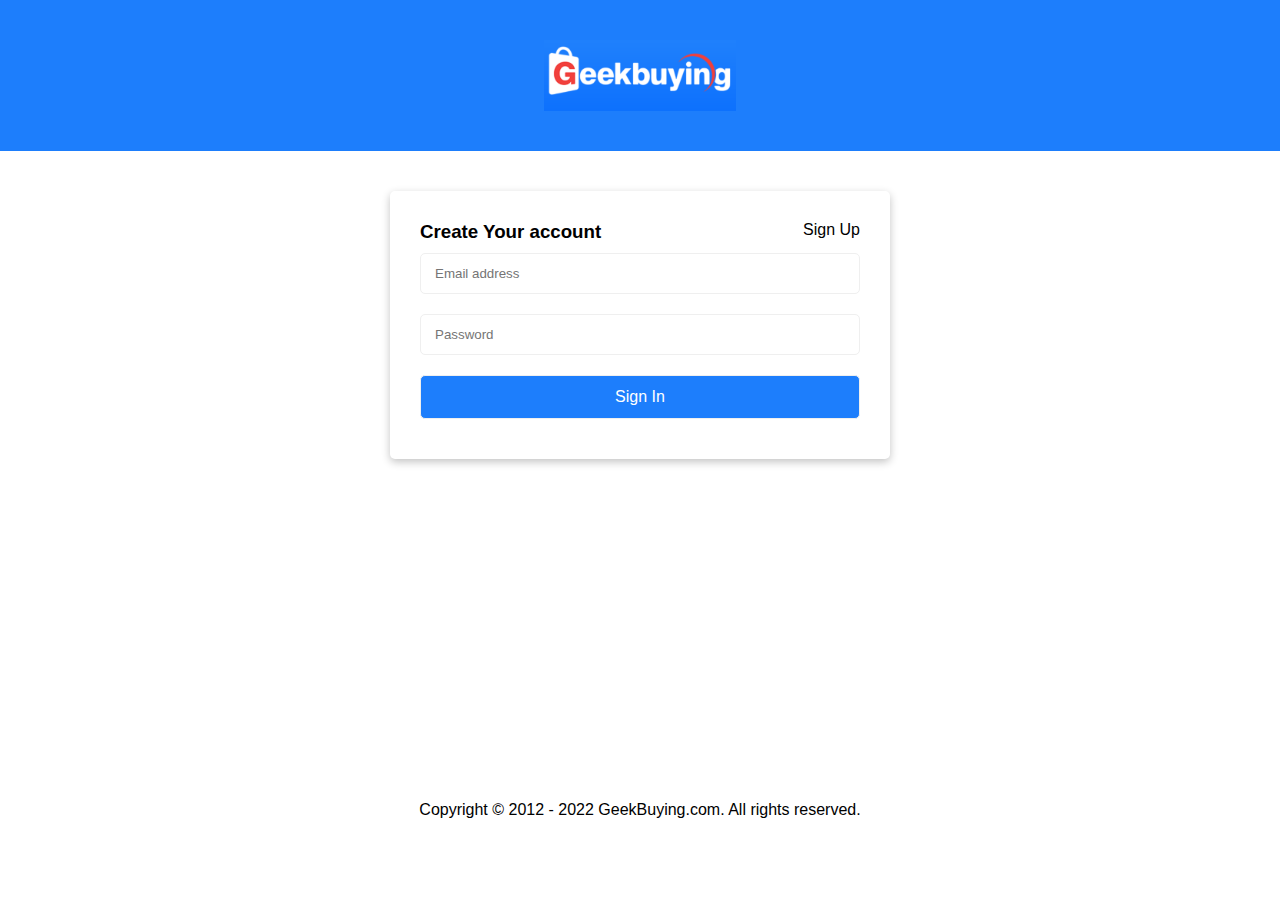
<file: signin.html>
<!DOCTYPE html>
<html lang="en">
  <head>
    <meta charset="UTF-8" />
    <meta http-equiv="X-UA-Compatible" content="IE=edge" />
    <meta name="viewport" content="width=device-width, initial-scale=1.0" />
    <title>Sign in or register</title>
    <link rel="stylesheet" href="./style/navigation.css" />
    <link rel="stylesheet" href="./style/index.css" />
    <link rel="stylesheet" href="./style/signup.css" />
  </head>
  <body>
    <nav id="header-wrapper">
      <img src="./img/geekbuying_logo.png" alt="" />
    </nav>

    <main>
      <div class="bg-image">
        <div class="form-container-parent">
          <div class="form-container">
            <div class="head">
              <h3>Create Your account</h3>
              <a href="signup.html">Sign Up</a>
            </div>
            <form action="">
              <input
                type="email"
                name=""
                id="email"
                placeholder="Email address"
              />
              <input type="password" id="pswd" placeholder="Password" />
              <input type="submit" value="Sign In" />
            </form>
          </div>
        </div>
      </div>
    </main>
    <footer style="background-color: inherit">
      <div class="copy-right">
        <p>Copyright © 2012 - 2022 GeekBuying.com. All rights reserved.</p>
      </div>
    </footer>
  </body>
</html>
<script>
  document
    .querySelector("#header-wrapper > img")
    .addEventListener("click", function () {
      window.location.replace("index.html");
    });
  let geekUsersData = JSON.parse(localStorage.getItem("geeksUsers"));
  let form = document.querySelector("form");
  form.addEventListener("submit", function () {
    event.preventDefault();
    if (
      geekUsersData.some(function (e) {
        return e.email == form.email.value && e.password == form.pswd.value;
      })
    ) {
      alert("Login successful!");
      localStorage.setItem("current_geek_User", form.email.value);
      window.location.href = "index.html";
    } else {
      alert("Login failed Please Enter correct details");
    }
  });
</script>
</file>
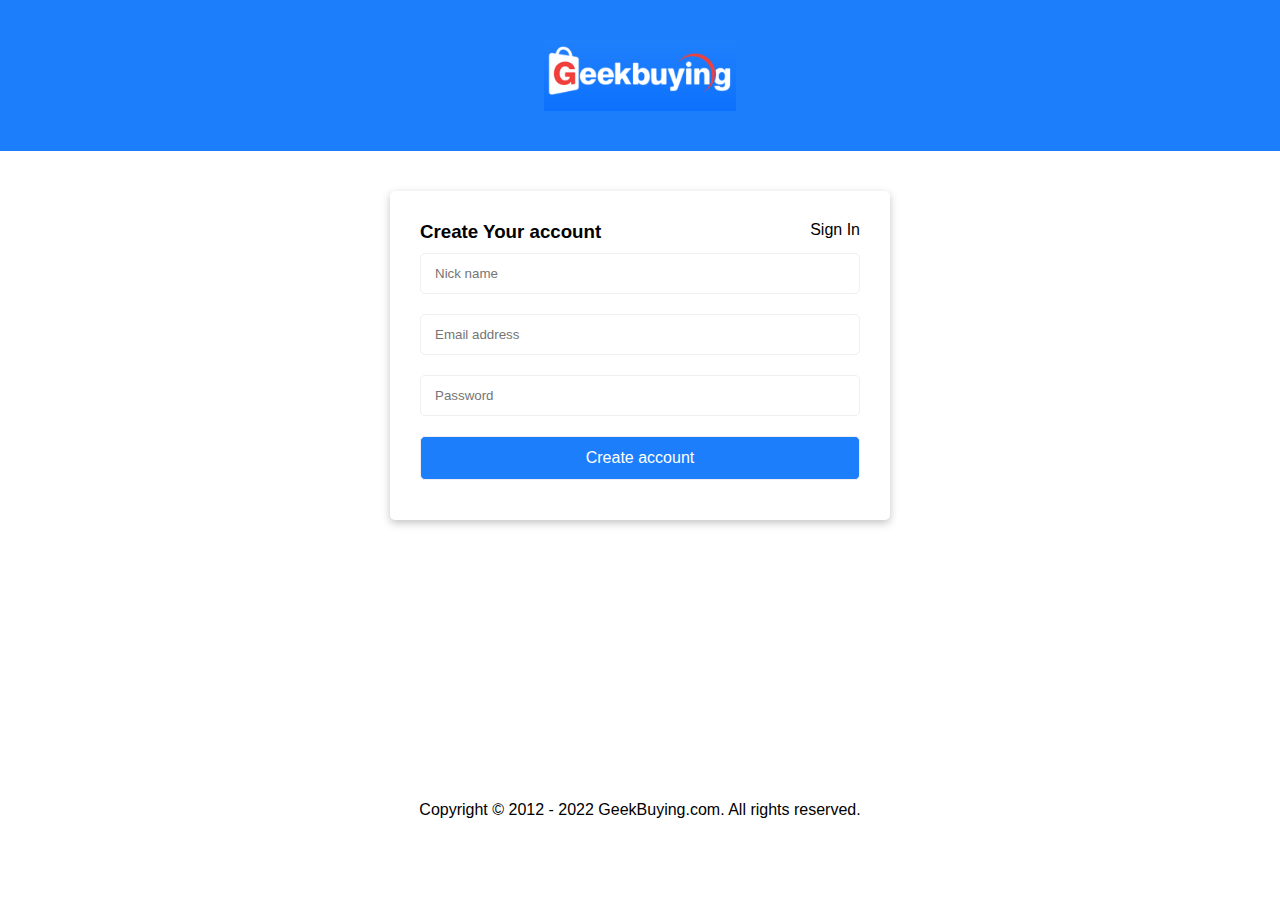
<file: signup.html>
<!DOCTYPE html>
<html lang="en">
  <head>
    <meta charset="UTF-8" />
    <meta http-equiv="X-UA-Compatible" content="IE=edge" />
    <meta name="viewport" content="width=device-width, initial-scale=1.0" />
    <title>Sign in or register</title>
    <link rel="stylesheet" href="./style/navigation.css" />
    <link rel="stylesheet" href="./style/index.css" />
    <link rel="stylesheet" href="./style/signup.css" />
  </head>
  <body>
    <nav id="header-wrapper">
      <img src="./img/geekbuying_logo.png" alt="" />
    </nav>

    <main>
      <div class="bg-image">
        <div class="form-container-parent">
          <div class="form-container">
            <div class="head">
              <h3>Create Your account</h3>
              <a href="signin.html">Sign In</a>
            </div>
            <form action="">
              <input type="text" placeholder="Nick name" />
              <input
                type="email"
                name=""
                id="email"
                placeholder="Email address"
              />
              <input type="password" id="pswd" placeholder="Password" />
              <input type="submit" value="Create account" />
            </form>
          </div>
        </div>
      </div>
    </main>
    <footer style="background-color: inherit">
      <div class="copy-right">
        <p>Copyright © 2012 - 2022 GeekBuying.com. All rights reserved.</p>
      </div>
    </footer>
  </body>
</html>
</file>
<file: style/navigation.css>
/*Navigation bar*/
/* .head-wraper {
} */
.top-head-wraper-parent {
  background-color: #1f80fd;
  border-bottom: 0.1px solid #999;
}
.top-head-wraper {
  display: flex;
  justify-content: flex-end;
  width: 80%;
  align-items: center;
  color: white;
  margin: auto;
}
.top-links {
  display: flex;
  height: 100%;
  margin: 10px 0;
  margin-left: 20px;
  font-size: 0.9rem;
  justify-content: center;
  align-items: center;
  font-weight: 400;
  cursor: pointer;
  position: relative;
  transition: all 0.3s;
}
/* top first link */
.top-links:nth-child(1):hover .qr-store {
  display: block;
}
.top-links:hover p + i {
  transform: rotate(180deg);
  transition: all 0.3s;
}
.top-links > .qr-store {
  background-color: white;
  position: absolute;
  font-size: 1rem;
  width: 350px;
  top: 30px;
  left: -80%;
  color: black;
  padding: 20px;
  box-shadow: rgba(100, 100, 111, 0.2) 0px 7px 29px 0px;
  border-radius: 5px;
  display: none;
  z-index: 100;
}
.top-links > .qr-store > p > a {
  color: black;
  text-decoration: none;
}
.top-links > .qr-store::before {
  content: "";
  position: absolute;
  top: -10px;
  left: 80%;
  transform: rotate(45deg);
  border-top: 15px solid #fff;
  border-bottom: 15px solid transparent;
  border-right: 15px solid transparent;
  border-left: 15ps solid transparent;
}
.top-links > .qr-store > div {
  display: flex;

  justify-content: space-between;
  align-items: center;
}
.top-links > .qr-store > div > div {
  padding: 5px;
}
.top-links > .qr-store > div > a {
  color: black;
  text-decoration: none;
}
.top-links > .qr-store > p:last-child {
  border-top: 1px solid #888;
  padding: 10px;
}
.top-links > i {
  font-size: 1rem;
}
.top-links > i,
.top-links > p {
  margin: 0 5px;
}
/* top second link */
.top-links:nth-child(2) > div {
  font-size: 0.8rem;
  position: absolute;
  width: auto;
  height: 400px;
  top: 28px;
  left: -90%;
  background-color: white;
  color: black;
  box-shadow: rgba(0, 0, 0, 0.24) 0px 3px 8px;
  border-radius: 7px 0 0 7px;
  display: none;
  z-index: 100;
}
.top-links:nth-child(2):hover div {
  display: block;
}
.top-links:nth-child(2) > div > .lang-tooltip {
  /* background-color: red; */
  overflow-y: scroll;
  height: 100%;
  padding: 8px 60px 8px 30px;
}
.top-links:nth-child(2) > div::after {
  content: "";
  position: absolute;
  top: -8px;
  left: 60%;
  transform: rotate(45deg);
  border-top: 15px solid #fff;
  border-bottom: 15px solid transparent;
  border-right: 15px solid transparent;
  border-left: 15ps solid transparent;
}
.top-links:nth-child(2) > div > .lang-tooltip::-webkit-scrollbar {
  width: 0.4em;
}
.top-links:nth-child(2) > div > .lang-tooltip::-webkit-scrollbar-track {
  box-shadow: inset 0 0 6px rgba(0, 0, 0, 0.3);
}
.top-links:nth-child(2) > div > .lang-tooltip::-webkit-scrollbar-thumb {
  background-color: darkgrey;
  outline: 1px solid slategrey;
}
.top-links:nth-child(2) > div > ul > li {
  list-style: none;
  padding-bottom: 25px;
  font-size: 0.8rem;
}
.support-tooltip {
  position: absolute;
  top: 25px;
  left: -50%;
  display: flex;
  flex-direction: column;
  justify-content: flex-start;
  width: 150px;
  height: 150px;
  padding: 10px;
  box-shadow: rgba(0, 0, 0, 0.24) 0px 3px 8px;
  background-color: white;
  color: black;
  font-size: 1rem;
  border-radius: 10px;
  display: none;
  z-index: 100;
}
.top-links:nth-child(3):hover .support-tooltip {
  display: block;
}
.support-tooltip::before {
  content: "";
  position: absolute;
  top: -8px;
  left: 60%;
  transform: rotate(45deg);
  border-top: 15px solid rgb(255, 255, 255);
  border-bottom: 15px solid transparent;
  border-right: 15px solid transparent;
  border-left: 15ps solid transparent;
}
.support-tooltip > div {
  display: flex;
  margin-top: 16px;
}
.support-tooltip > div > p {
  padding: 0 7px;
}
/* top styling end */

.middle-head-wraper-parent {
  width: 100%;
  background-color: #1174fd;
  padding: 10px 0;
}
/*position fixed and removed*/
.fixed-position {
  position: fixed;
  top: -10px;
  z-index: 200;
}
.remove-position {
  position: inherit;
}
.middle-head-wraper {
  width: 80%;
  margin: auto;
  display: flex;
  height: auto;
  justify-content: space-between;
  align-items: center;
  font-size: 0.8rem;
  color: white;
}
.logo {
  width: 13%;
}
.logo > img {
  width: 100%;
  margin-top: 10px;
}
.search-bar {
  color: #666;
  display: flex;
  background-color: #fff;
  border-radius: 5px;
  width: 55%;
  padding: 7px 14px;
  margin-left: 30px;
}
.search-bar > .categories {
  display: flex;
  margin-top: 4px;
}
.categories > i {
  margin-left: 10px;
}
.search-input {
  margin-left: 20px;
  padding-left: 10px;
  border-left: 1px solid #777;
  width: 75%;
  display: flex;
  justify-content: center;
  align-items: center;
}
.search-input > input {
  width: 100%;
  border: none;
  padding: 4px 0;
}
.search-input > input:focus {
  outline: none;
}
.search-logo > i {
  margin-left: 8px;
  color: #1174fd;
  font-size: 1.5rem;
  cursor: pointer;
}
.ship-to {
  display: flex;
  justify-content: space-between;
  align-items: center;
  width: 10%;
  height: 20px;
  font-size: 0.8rem;
  margin-left: 25px;
}
.ship-to > i {
  margin-left: 6px;
}
.ship-to > img {
  height: 100%;
  border: 1px solid #fff;
}
.profile-sign-in {
  position: relative;
  display: flex;
  justify-content: space-between;
  width: 6%;
  align-items: center;
  font-size: 1rem;
  cursor: pointer;
}
.profile-sign-in:hover .signin-tooltip {
  display: block;
}
.signin-tooltip {
  position: absolute;
  top: 33px;
  left: -150px;
  width: 300px;
  height: 200px;
  box-shadow: rgba(0, 0, 0, 0.24) 0px 3px 8px;
  color: black;
  text-align: center;
  padding: 8px 20px;
  background-color: #fff;
  border-radius: 7px;
  display: none;
  z-index: 100;
}
.signin-tooltip::before {
  content: "";
  position: absolute;
  top: -8px;
  left: 60%;
  transform: rotate(45deg);
  border-top: 15px solid rgb(255, 255, 255);
  border-bottom: 15px solid transparent;
  border-right: 15px solid transparent;
  border-left: 15ps solid transparent;
}
.signin-tooltip > button {
  margin-top: 20px;
  background-color: #0369ff;
  padding: 8px 30px;
  border-radius: 5px;
  border: none;
  color: white;
  font-size: 1rem;
  margin-bottom: 30px;
  cursor: pointer;
}
.signin-tooltip > button + button {
  padding: 6px 25px;
  background-color: #93b1dd;
  border: 2px solid #0369ff;
  color: #0369ff;
}
.signin-tooltip > hr {
  color: #888;
  margin-bottom: 20px;
}
.signin-tooltip > hr::before {
  content: "Or";
  position: absolute;
  top: 52%;
  left: 42%;
  height: 20px;
  width: 40px;
  background-color: white;
}
.google-icon {
  width: 40px;
  height: 40px;
  border: 2px solid #888;
  border-radius: 50%;
  margin: auto;
  padding: 5px;
  transition: all 0.3s;
}
.google-icon:hover {
  transform: translateY(-5px);
}
.google-icon > img {
  width: 100%;
}
.cart-logo {
  font-size: 1rem;
  cursor: pointer;
  position: relative;
}
.cart-logo > #prod-count {
  position: absolute;
  top: -11px;
  left: 15px;
  width: 20px;
  height: 20px;
  border-radius: 50%;
  background-color: red;
  color: white;
  display: flex;
  align-items: center;
  justify-content: center;
}
.cart-tooltip {
  position: absolute;
  top: 40px;
  left: -250px;
  width: 300px;
  height: 60px;
  display: flex;
  justify-content: center;
  align-items: center;
  background-color: #fff;
  color: #000;
  border-radius: 10px;
  box-shadow: rgba(0, 0, 0, 0.24) 0px 3px 8px;
  display: none;
}
.cart-logo:hover .cart-tooltip {
  display: flex;
}
.cart-tooltip::before {
  content: "";
  position: absolute;
  top: -8px;
  left: 82%;
  transform: rotate(45deg);
  border-top: 15px solid rgb(255, 255, 255);
  border-bottom: 15px solid transparent;
  border-right: 15px solid transparent;
  border-left: 15ps solid transparent;
}
.bottom-head-wraper-parent {
  background-color: #1174fd;
  width: 100%;
  display: flex;
}
.bottom-head-wraper {
  width: 80%;
  height: 100%;
  margin: 0 auto;
  display: flex;
  color: white;
  height: 50px;
  align-items: flex-end;
}
.bottom-head-wraper > div {
  margin-left: 30px;
  font-size: 0.9rem;
  padding: 8px 0;
}
.bottom-head-wraper > .category-link {
  display: flex;
  align-items: center;
  background-color: #428dff;
  border-radius: 5px 5px 0 0;
  padding: 8px 16px;
  position: relative;
  cursor: pointer;
}
.nav-links > a {
  text-decoration: none;
  font-weight: 500;
  color: white;
}
.category-link > p {
  margin-left: 7px;
}
.category-tooltip {
  position: absolute;
  top: 36px;
  left: 0;
  background-color: white;
  color: black;
  box-shadow: rgba(0, 0, 0, 0.24) 0px 3px 8px;
  width: 240px;
  display: none;
  z-index: 100;
}
.category-tooltip > div {
  padding: 10px 10px;
  text-overflow: ellipsis;
  overflow: hidden;
  white-space: nowrap;
  position: relative;
}
.category-tooltip > div:hover {
  background-color: #eef3fb;
  border-left: 2px solid #1174fd;
}
.category-link:hover .category-tooltip {
  display: block;
}
.sub-category-tooltip {
  position: absolute;
  top: 0;
  left: 200px;
  background-color: rebeccapurple;
}
/*------------------------navigation bar end here-----------------------------*/
/* --------------navigation bar sign up and sign in start here--------------- */
#header-wrapper {
  background-color: #1d7efc;
  padding: 40px 0;
  display: flex;
  align-items: center;
  justify-content: center;
}
#header-wrapper > img {
  width: 15%;
  cursor: pointer;
}
</file>
<file: style/index.css>
* {
  margin: 0;
  padding: 0;
  box-sizing: border-box;
}
body {
  font-family: "Poppins", sans-serif;
  font-family: "Open Sans", sans-serif;
}

/* -------------------------main section starts ------------------------------*/
#trend-section {
  width: 80%;
  height: 500px;
  margin: auto;
  margin-top: 20px;
  /* border: 1px solid black; */
  display: flex;
}
.left-slider {
  width: 45%;
  margin: auto;
  height: 100%;
  position: relative;
  border-radius: 5px;
}

.slides {
  display: none;
  overflow: hidden;
  width: 100%;
  border-radius: 5px;
  cursor: pointer;
}
.left-button,
.right-button {
  position: absolute;
  top: 50%;
  transform: translate(0, -50%);
  width: 45px;
  height: 45px;
  background-color: rgba(0, 0, 0, 0.24);
  display: flex;
  justify-content: center;
  align-items: center;
  border-radius: 50%;
  font-size: 2rem;
}
.left-button > a,
.right-button > a {
  color: #fff;
}
.left-button {
  left: 10px;
}
.right-button {
  right: 10px;
}
.dot-box {
  position: absolute;
  left: 50%;
  transform: translate(-50%);
  bottom: 20px;
  cursor: pointer;
}
.dot {
  display: inline-block;
  width: 12px;
  height: 12px;
  background-color: #fff;
  border-radius: 50%;
  margin: 0 5px;
  cursor: pointer;
}
.fade {
  -webkit-animation-name: fade;
  -webkit-animation-duration: 1.5s;
  animation-name: fade;
  animation-duration: 1.5s;
}
@keyframes fade {
  from {
    opacity: 0.8;
  }
  to {
    opacity: 1;
  }
}
.active,
.dot:hover {
  background-color: #0369ff;
}
.right-content {
  width: 54%;
  display: flex;
  margin: auto;
  height: 100%;
  flex-direction: column;
  justify-content: space-between;
}
.deals-of-the-day {
  border: 1px solid rgb(228, 228, 228);
  width: 100%;
  height: 49%;
  border-radius: 5px;
}
.deals-of-the-day > h4 {
  font-size: 1.6rem;
  font-weight: bold;
  display: inline;
}
.timer-title {
  color: red;
  display: inline-block;
  font-size: 0.8rem;
}
.deals-products {
  display: grid;
  grid-template-columns: repeat(4, 1fr);
  grid-template-rows: auto;
  font-size: 0.8rem;
}
.deals-items {
  height: 100%;
  padding: 5px 16px;
  position: relative;
}
.deals-img {
  width: 90%;
}
.deals-off {
  display: inline-block;
  font-size: 0.8rem;
  background-color: rgb(244, 62, 62);
  color: white;
  padding: 1px 10px;
  border-radius: 10px;
}
.deals-price > span {
  display: block;
  font-weight: 700;
  font-size: 1rem;
}
.deals-claimed {
  display: flex;
  align-items: center;
  justify-content: space-between;
}
.deals-claimed > span {
  font-size: 0.6rem;
  color: #777;
  display: block;
}
.bar-box {
  background-color: #e3eeff;
  height: 6px;
  border-radius: 5px;
  width: 70%;
}
.bar {
  background-color: #0369ff;
  height: 100%;
  overflow: hidden;
  border-radius: 5px;
}
.featured-products {
  width: 100%;
  height: 49%;
  border: 1px solid rgb(228, 228, 228);
  border-radius: 5px;
}
.featured-products > h3 {
  font-size: 1.6rem;
}
.featured-products-deals {
  display: grid;
  grid-template-columns: repeat(4, 1fr);
  grid-template-rows: auto;
  font-size: 0.8rem;
}
/*Trending section*/
#trending-cat {
  width: 80%;
  margin: auto;
  margin-top: 20px;
}
#trending-cat > h1 {
  font-size: 1.6rem;
  margin-bottom: 20px;
  font-weight: 700;
}
.trending-div {
  display: grid;
  grid-template-columns: repeat(3, 1fr);
  grid-template-rows: auto;
  gap: 20px;
}
.trending-div > div {
  border: 1px solid rgb(216, 216, 216);
  font-size: 0.8rem;
}
.trending-div > div > .heading {
  font-size: 1.2rem;
  font-weight: 700;
}
.trending-div > div > p {
  margin: 7px 10px;
  padding-bottom: 10px;
}
.trending-div > div > img {
  width: 100%;
}
#new-for-you {
  width: 80%;
  margin: auto;
  margin-top: 20px;
  border: 1px solid rgb(233, 233, 233);
  background-color: #f0f5fd;
  padding-top: 20px;
}
#new-for-you > h1 {
  font-size: 1.6rem;
  display: inline;
  margin-right: 20px;
  margin-left: 10px;
}
#new-for-you > a {
  font-size: 1rem;
  text-decoration: none;
  color: #0369ff;
}
.new-for-container {
  width: 98%;
  height: 352px;
  margin: auto;
  margin-top: 20px;
  display: flex;
  margin-bottom: 10px;
}
.new-left {
  width: 24%;
}
.new-slider {
  margin: auto;
  margin-left: 10px;
  width: 74%;
  height: 100%;
}
.swiper {
  width: 100%;
}
.cards {
  background-color: #fff;
  display: flex;
  justify-content: center;
  flex-direction: column;
  padding: 20px;
  border-radius: 6px;
}
.cards > img {
  width: 100%;
}
.cards > .product-title {
  font-size: 1rem;
}
.cards > .product-title + p {
  font-size: 1.2rem;
  padding-top: 10px;
  font-weight: 700;
}
.swiper-button-next,
.swiper-button-prev {
  width: 55px;
  height: 55px;
  background-color: rgba(0, 0, 0, 0.24);
  display: flex;
  justify-content: center;
  align-items: center;
  border-radius: 50%;
  font-size: 0.8rem;
  color: #fff;
}
#enjoy-life {
  width: 80%;
  margin: auto;
  margin-top: 20px;
  margin-bottom: 40px;
}
#enjoy-life > h1 {
  font-size: 1.6rem;
  padding: 20px 10px;
}
#enjoy-life > .enjoy-life-container {
  width: 98%;
  margin: auto;
  display: flex;
  justify-content: space-evenly;
}
.enjoy-life-container > .poster {
  margin-right: 20px;
}
.enjoy-life-container > .poster > img {
  width: 100%;
  object-fit: cover;
  border-radius: 5px;
}
.enjoy-life-container > .content {
  /* width: 70%; */
  display: grid;
  grid-template-columns: repeat(2, 1fr);
  grid-template-rows: repeat(2, 1fr);
  gap: 15px;
}
.enjoy-life-container > .content > div {
  background-color: #f1f6fd;
  padding: 10px;
}
.enjoy-life-container > .content > div > div {
  display: grid;
  grid-template-columns: repeat(2, 1fr);
  gap: 10px;
}
.content > div > h2 {
  font-size: 0.8rem;
  padding: 10px 0px;
}
.content > div > div > div > p {
  font-size: 0.7rem;
  color: #0369ff;
  padding-top: 10px;
}
.content > div > div > div > img {
  width: 100%;
  border-radius: 5px;
}
#best-sellers {
  width: 80%;
  margin: auto;
}
#best-sellers > h1 {
  display: inline;
  font-size: 1.4rem;
  padding: 20px 0px;
}
#best-sellers > p {
  display: inline;
  margin-left: 10px;
  font-size: 0.9rem;
}
#best-sellers > p > a {
  text-decoration: none;
  color: #0369ff;
}
.best-sellers-container {
  display: flex;
}
.cards .deals-off {
  width: 30%;
}
.cards > p {
  font-size: 0.8rem;
  padding: 10px 0;
}
.cards > .stars > i {
  color: #ffbb01;
}
.cards > .deals-price {
  font-weight: 700;
}
#popular-brands {
  width: 80%;
  margin: auto;
  margin-top: 20px;
}
#popular-brands > h1 {
  font-weight: 700;
  padding: 30px 0;
}
#popular-brands2 {
  width: 80%;
  margin: auto;
  margin-top: 20px;
}
#popular-brands2 > .wrap {
  display: flex;
  border: 1px solid rgb(232, 232, 232);
  margin-bottom: 20px;
  border-radius: 5px;
}
#popular-brands2 > .wrap > .left {
  margin-right: 10px;
}
#popular-brands2 > .wrap > .left > img {
  height: 100%;
  border-radius: 5px 0 0 5px;
}
#popular-brands2 > .wrap > .right {
  display: flex;
}
#popular-brands2 > .wrap > .right > div {
  margin: 0 10px;
}
#popular-brands2 > .wrap > .right > div > img {
  width: 100%;
}
#recommended {
  width: 80%;
  margin: auto;
  margin-top: 20px;
}
#recommended > h1 {
  padding-bottom: 20px;
}
.swiper-slide > img {
  width: 100%;
}
/*footer starts here*/
footer {
  background-color: #f1f6fd;
}
#why-geek {
  width: 100%;
  margin-top: 20px;
}
#why-geek > .expand {
  display: flex;
  justify-content: space-around;
  align-items: center;
  width: 30%;
  padding: 10px 0;
  margin: auto;
  cursor: pointer;
}
.exp-parent {
  width: 100%;
  border-bottom: 2px solid rgb(224, 224, 224);
}
.exp-container {
  width: 80%;
  margin: auto;
  display: flex;
  display: none;
}
.exp-container > div {
  display: flex;
  flex-direction: column;
  align-items: center;
  justify-content: center;
  padding: 20px 0;
  margin: 0 10px;
  text-align: center;
}
.exp-container > div > i {
  font-size: 4rem;
  color: #0369ff;
}
#subscribe {
  padding: 40px 0;
  border-bottom: 2px solid rgb(224, 224, 224);
  width: 100%;
  display: flex;
  justify-content: center;
  align-items: center;
}
.input-box {
  display: flex;
  align-items: center;
}
.input-box > input {
  width: 700px;
  outline: none;
  border: none;
  border: 3px solid #0369ff;
  border-radius: 6px 0 0 6px;
}
.input-box > button {
  width: 150px;
  border: none;
  background-color: #0369ff;
  font-size: 1.2rem;
  font-weight: 400;
  color: #fff;
  border-radius: 0 6px 6px 0;
}
.input-box > input,
.input-box > button {
  height: 100%;
  padding: 14px 20px;
}
#links {
  margin-top: 40px;
}
.link-container {
  width: 80%;
  margin: auto;
  display: flex;
}
.link-container > div:nth-child(1) {
  display: flex;
  width: 45%;
  justify-content: space-between;
}
.link-container > div:nth-child(1) > div > ul > li {
  list-style: none;
  padding: 6px 0;
  font-size: 0.8rem;
}
.link-container > div:nth-child(1) > div > ul > li > a {
  text-decoration: none;
  color: black;
}
.link-container > div:nth-child(2) {
  margin: 0 40px;
  line-height: 20px;
}
.link-container > div:nth-child(2) > div {
  display: flex;
  margin-bottom: 10px;
}
.link-container > div:nth-child(2) > div > div {
  display: flex;
  flex-direction: column;
  justify-content: center;
  align-items: center;
}
.link-container > div:nth-child(2) > div:last-child {
  display: flex;
  justify-content: space-between;
}
.link-container > div:nth-child(2) > div:last-child > i {
  font-size: 1.4rem;
  color: #0369ff;
}
.link-container > div:nth-child(3) {
  width: 25%;
}
.link-container > div:nth-child(3) > div {
  padding: 8px 0;
}
.link-container > div:nth-child(3) > div > i {
  color: #0369ff;
  margin-right: 10px;
}
#popular-links {
  width: 80%;
  margin: auto;
  margin-top: 20px;
  padding-bottom: 40px;
}
#popular-links > div {
  line-height: 40px;
}
#popular-links > div > span {
  background-color: #fff;
  font-size: 0.8rem;
  padding: 2px 6px;
  margin-right: 20px;
  border-radius: 3px;
}
#popular-links > h4 {
  padding: 20px 0;
}
#bottom-lang {
  width: 80%;
  margin: auto;
  color: #777;
  text-align: center;
  padding: 30px 0;
}
#bottom-lang > a {
  text-decoration: none;
  font-size: 0.8rem;
  color: #777;
}
#payment-options {
  padding: 40px 0;
  border-top: 2px solid rgb(227, 227, 227);
  border-bottom: 2px solid rgb(227, 227, 227);
}
#payment-options > div {
  width: 80%;
  margin: auto;
}
#payment-options > div > img {
  width: 100%;
}

#copyright > p {
  padding: 15px 0;
  text-align: center;
  font-size: 0.8rem;
}
</file>
<file: style/signup.css>
.bg-image {
  background-image: url("https://img.gkbcdn.com/bn/2207/roborockq7max-62d4c7422b40c92434e2fa93._p1_.jpg");
  background-repeat: no-repeat;
  background-size: 100%;
  height: 70vh;
  position: relative;
}
*:focus {
  outline: none;
}
.form-container-parent {
  width: 100%;
  position: absolute;
}
.form-container {
  background-color: #fff;
  width: 500px;
  margin: auto;
  margin-top: 40px;
  border-radius: 5px;
  box-shadow: rgba(0, 0, 0, 0.24) 0px 3px 8px;
  padding: 30px;
}

.form-container > form {
  display: flex;
  flex-direction: column;
}
.form-container > form > input {
  padding: 12px 14px;
  margin: 10px 0;
  border-radius: 5px;
  border: 1px solid rgb(239, 239, 239);
}
.form-container > form > input[type="submit"] {
  background-color: #1d7efc;
  color: white;
  font-size: 1rem;
  cursor: pointer;
}
.head {
  display: flex;
  justify-content: space-between;
}
.head > a {
  color: #000;
  text-decoration: none;
}
.copy-right {
  padding: 20px 0;
  text-align: center;
}
</file>
